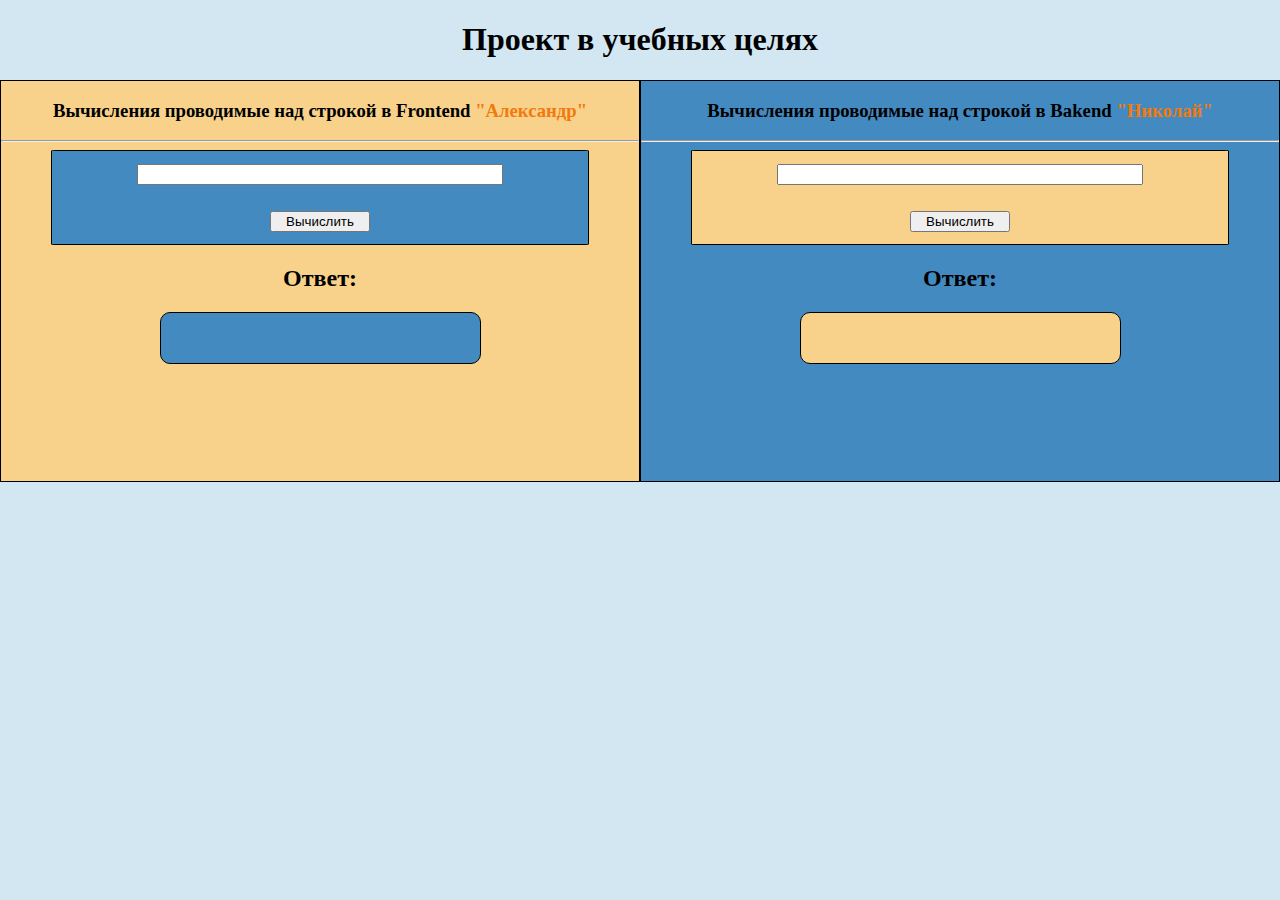
<file: front/index.html>
<!DOCTYPE html>
<html lang="en">
<head>
    <meta charset="UTF-8">
    <meta name="viewport" content="width=device-width, initial-scale=1.0">
    <title>Учебный проект</title>
    <link rel="stylesheet" href="/front/index.css">
    <script src="/front/index.js" defer></script>
</head>
<body>
    <h1>Проект в учебных целях</h1>
    <div class="conteiner">
        
        <div class="conteiner__one">
            <h3>Вычисления проводимые над строкой в Frontend <span>"Александр"</span></h2>
            <hr>
                <div class="conteiner__one__input">
                <input type="text">
                <button>Вычислить</button>
                </div>
                <h2>Ответ:</h2>  
                <div class="conteiner__one__res">

                </div>   
        </div>
        <div class="conteiner__second">
            <h3>Вычисления проводимые над строкой в Bakend <span>"Николай"</span></h2>
            <hr>
                <div class="conteiner__second__input">
                <input type="text">
                <button>Вычислить</button>            
                </div>
                <h2>Ответ:</h2>
                <div class="conteiner__second__res">

                </div>    
        </div>
              
</body>
</html>
</file>
<file: front/index.css>
body{
    margin:0;
    padding: 0;
    background: #d2e7f1;
}
h1{
    text-align: center;
}
.conteiner{
    display: flex;
    justify-content:space-between;
}
.conteiner__one{
    width: 50%;
    height: 400px;
    background-color:rgb(248, 210, 138);
    text-align: center;
    
}
.conteiner__second{
    width: 50%;
    height: 400px;
    background-color:rgb(67, 138, 192);
    text-align: center;
    
}
.conteiner__one,
.conteiner__second{
    border:1px solid black
}
.conteiner__one__input,.conteiner__second__input{
    display: flex;
    flex-direction: column;
    background-color: #da3333;
    padding: 2%;
    
}
.conteiner__second__input{
    background-color:rgb(248, 210, 138);
    border: 1px solid black;
    width: 80%;
    margin:0 auto;
    border-radius:1%
}
.conteiner__one__input{
    background-color:rgb(67, 138, 192);
    border: 1px solid black;
    width: 80%;
    margin:0 auto;
    border-radius:1%    
}
input{
    margin: 0 auto;
    margin-bottom: 5%;
    width: 70%;
    
}
button{
    width: 100px;
    margin: 0 auto;
   
}
span{
    color: rgb(244, 121, 13);
}
.conteiner__second__res{
    width: 80%;
    height: 100px;
    background-color:rgb(248, 210, 138);
    border: 1px solid black;
    margin: 0 auto;
    border-radius: 10px;
}
.conteiner__second__res{
    width: 50%;
    height: 50px;
    background-color:rgb(248, 210, 138);
    border: 1px solid black;
    margin: 0 auto;
    border-radius: 10px;
}
.conteiner__one__res{
    width: 50%;
    height: 50px;
    background-color:rgb(67, 138, 192);
    border: 1px solid black;
    margin: 0 auto;
    border-radius: 10px;
}
</file>
